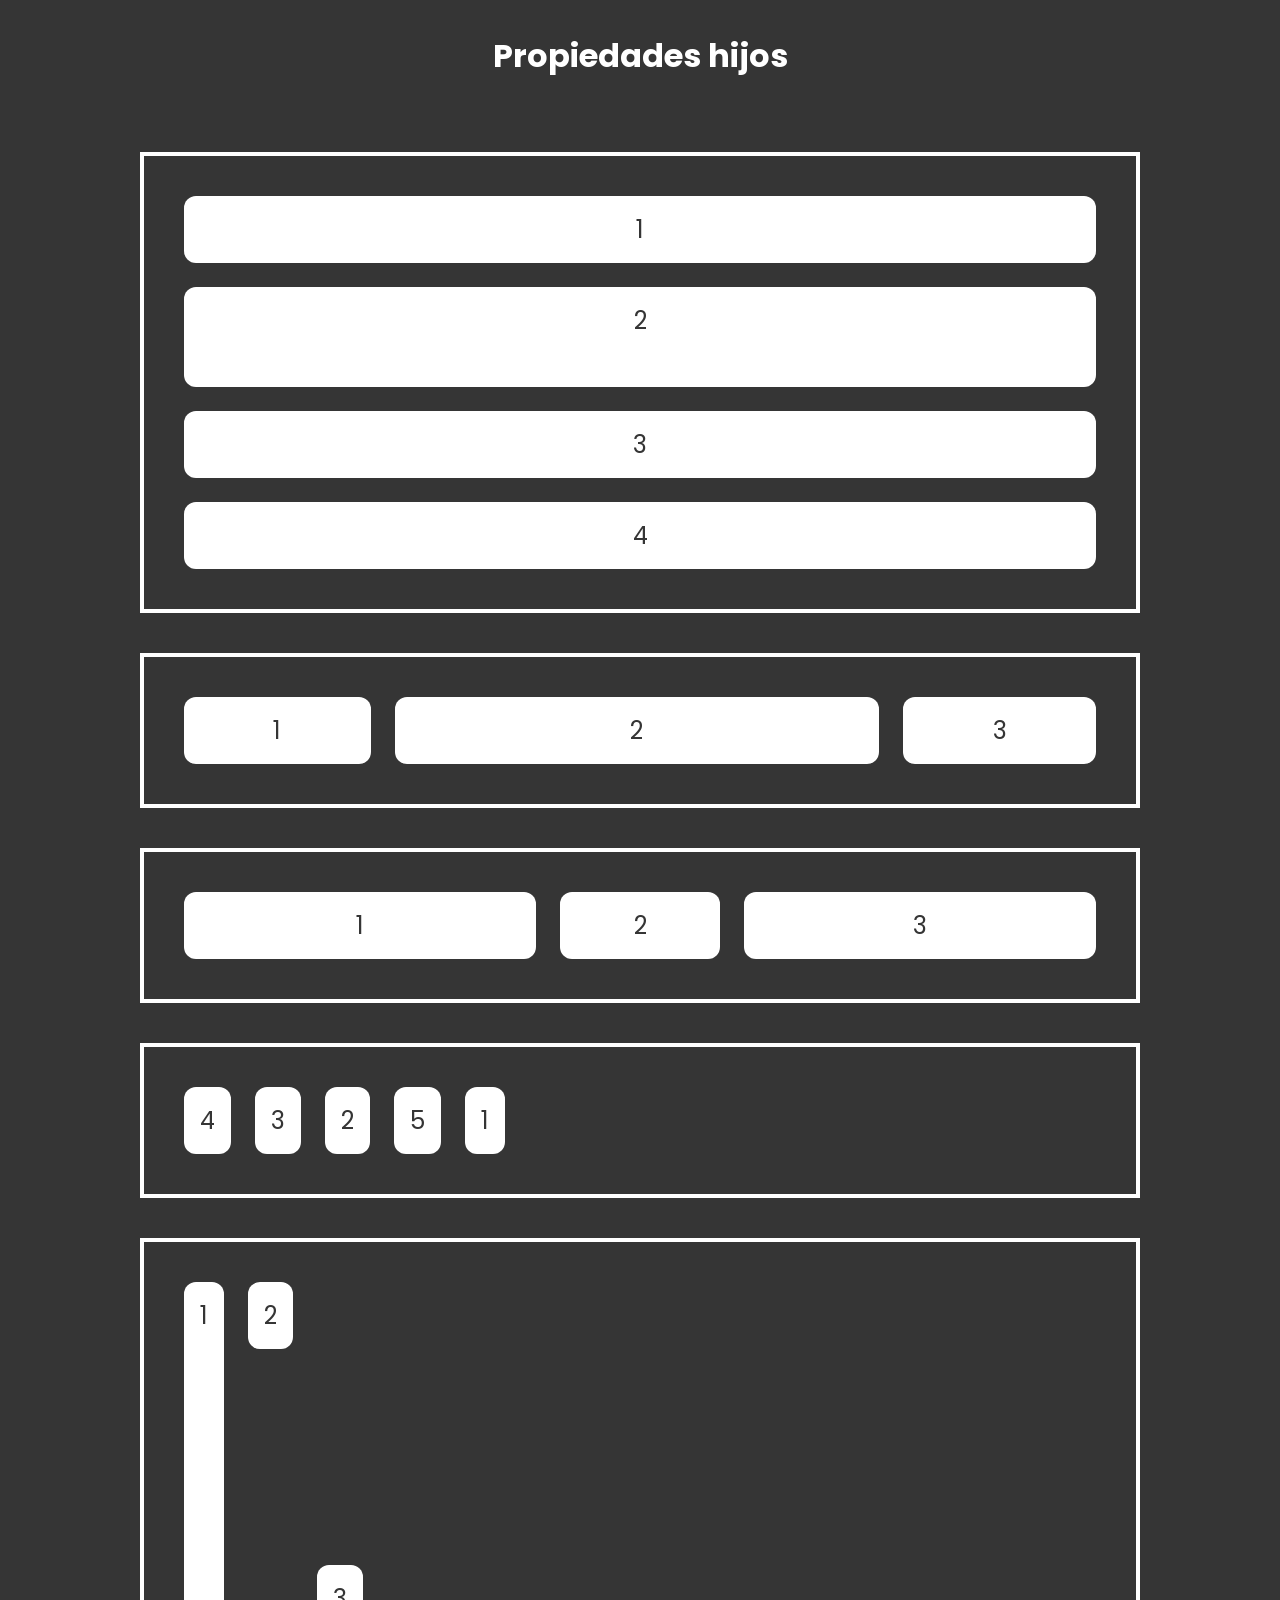
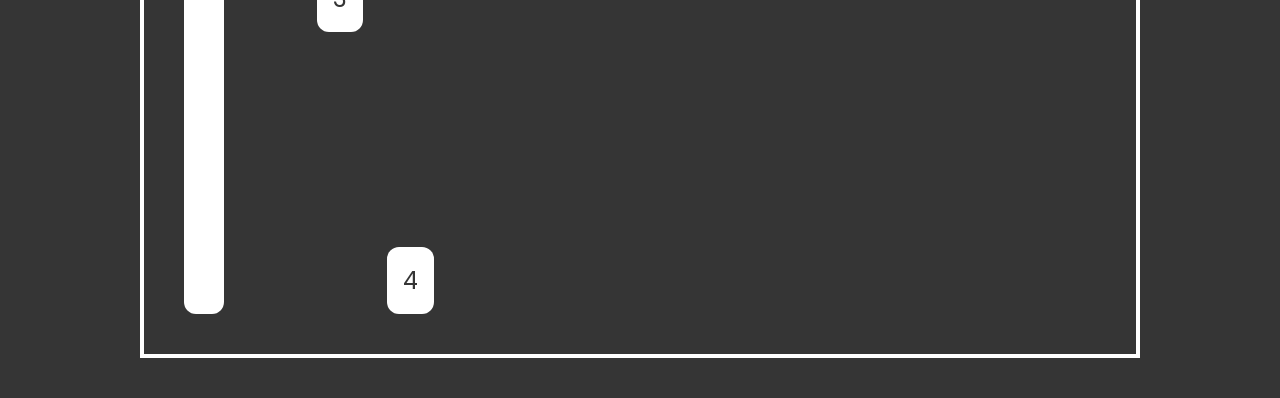
<file: index.html>
<!doctype html>
<html lang="es">
  <head>
    <meta charset="UTF-8" />
    <meta name="viewport" content="width=device-width, initial-scale=1.0" />
    <title>Document</title>
    <link rel="stylesheet" href="font.css" />
    <link rel="stylesheet" href="reset.css" />
    <!-- <link rel="stylesheet" href="propiedades-contenedor.css" /> -->
    <link rel="stylesheet" href="propiedades-basis.css" />
  </head>
  <body>
    <!-- <h1 class="title">Propiedades del contenedor</h1> -->
    <h1 class="title">Propiedades hijos</h1>
    <div class="contenedor basis">
      <div class="caja">1</div>
      <div class="caja especial">2</div>
      <div class="caja">3</div>
      <div class="caja">4</div>
      <!-- <div class="caja">5</div>
      <div class="caja">6</div>
      <div class="caja">7</div>
      <div class="caja">8</div>
      <div class="caja">9</div>
      <div class="caja">10</div> -->
    </div>
    <div class="contenedor grow">
      <div class="caja">1</div>
      <div class="caja especial">2</div>
      <div class="caja">3</div>
    </div>
    <div class="contenedor shrink">
      <div class="caja">1</div>
      <div class="caja especial">2</div>
      <div class="caja">3</div>
    </div>
    <div class="contenedor order">
      <div class="caja uno">1</div>
      <div class="caja dos">2</div>
      <div class="caja tres">3</div>
      <div class="caja cuatro">4</div>
      <div class="caja cinco">5</div>
    </div>
    <div class="contenedor align-self">
      <div class="caja uno">1</div>
      <div class="caja dos">2</div>
      <div class="caja tres">3</div>
      <div class="caja cuatro">4</div>
    </div>
  </body>
</html>
</file>
<file: font.css>
@font-face {
  font-family: Poppins;
  src: url("./font/Poppins/Poppins-Light.ttf") format("truetype");
  font-weight: 300;
  font-style: normal;
  font-display: swap;
}
@font-face {
  font-family: Poppins;
  src: url("./font/Poppins/Poppins-Regular.ttf") format("truetype");
  font-weight: 400;
  font-style: normal;
  font-display: swap;
}
@font-face {
  font-family: Poppins;
  src: url("./font/Poppins/Poppins-Medium.ttf") format("truetype");
  font-weight: 500;
  font-style: normal;
  font-display: swap;
}
@font-face {
  font-family: Poppins;
  src: url("./font/Poppins/Poppins-SemiBold.ttf") format("truetype");
  font-weight: 600;
  font-style: normal;
  font-display: swap;
}
@font-face {
  font-family: Poppins;
  src: url("./font/Poppins/Poppins-Bold.ttf") format("truetype");
  font-weight: 700;
  font-style: normal;
  font-display: swap;
}
</file>
<file: propiedades-contenedor.css>
body {
  background: #0a0a0a;
  font-family: "Poppins", sans-serif;
}

.title {
  font-size: 24px;
  color: #f5f5f5;
  text-align: center;
  padding: 20px;
}

/* 
Evitar hacer margin para no tener elementos al final con margenes */
.caja {
  background: #f5f5f5;
  color: #0a0a0a;
  padding: 20px;
  border-radius: 100%;
  font-size: 24px;
  border: 2px solid #5a5a5a;
  /* margin-right: 48px; */
  width: 80px;
  height: 80px;
  display: flex;
  justify-content: center;
  align-items: center;
}

.contenedor {
  width: 90%;
  max-width: 1000px;
  margin: 40px auto;
  border: 4px solid #f5f5f5;
  padding: 40px;
  display: flex;
  /*justify-content: end; */
  /* justify-content: end; */
  /* justify-content: end; */
  /* justify-content: space-between; Usa space-between para pegar el primer y el último elemento a los bordes.*/
  /* justify-content: space-evenly; Usa space-evenly para repartir exactamente la misma cantidad de espacio en todos los lados.*/
  /* justify-content: space-around; Deja un margen en los bordes. Este espacio en los extremos mide la mitad del espacio que hay entre cada elemento.*/
  /* justify-content: stretch; permite que los elementos de tamaño automático ocupen todo el espacio disponible en el contenedor*/
  /* gap: 10px 40px; */
  gap: 24px;
  /* gap: 48px; */
  /* flex-direction: row; */
  /* flex-direction: row-reverse; */
  /* flex-direction: column; */
  /* flex-direction: column-reverse; */
  flex-wrap: wrap;
  /* flex-wrap: wrap-reverse; */
  /* height: 90vh; */
  /*align-items: stretch; Ocupa todo el alto del contenedor. */
  /* align-items: start; */
  /* align-content: space-between; */
  /* align-content: space-between; Nos permite cambiar el alineado de los elementos cuando estos ocupan multiples lineas
Por ejemplo cuando tienen flex-warp: wrap

start | center | end I space-between I space-around */
}
</file>
<file: propiedades-basis.css>
body {
  background: #353535;
  font-family: "Poppins", sans-serif;
}

.title {
  color: #fff;
  text-align: center;
  font-size: 2rem;
  padding: 2rem;
}

.caja {
  background: #fff;
  color: #353535;
  text-align: center;
  font-size: 1.5rem;
  padding: 1rem;
  /* width: 80px;
    height: 80px; */
  /* display: flex;
    justify-content: center;
    align-items: center; */
  border-radius: 12px;
}

.contenedor {
  width: 90%;
  max-width: 1000px;
  margin: 40px auto;
  border: 4px solid #fff;
  padding: 40px;
  display: flex;
  gap: 24px;
  /* flex-wrap: wrap; */
}

.basis {
  flex-direction: column;
  .caja {
    flex-basis: 50px;
  }
  .especial {
    flex-basis: 100px;
  }
}

.grow {
  .caja {
    flex-grow: 1;
  }
  .especial {
    flex-grow: 3;
  }
}

.shrink {
  .caja {
    flex-basis: 400px;
    flex-grow: 1;
    flex-shrink: 1;
  }
  .especial {
    flex-shrink: 5;
  }
}

.order {
  .uno {
    order: 4;
  }
  .dos {
    order: 3;
  }
  .tres {
    order: 2;
  }
  .cuatro {
    order: 1;
  }
  .cinco {
    order: 3;
  }
}

.align-self {
  height: 720px;
  align-items: start;
  .uno {
    align-self: stretch;
  }
  .dos {
    align-self: start;
  }
  .tres {
    align-self: center;
  }
  .cuatro {
    align-self: end;
  }
}
</file>
